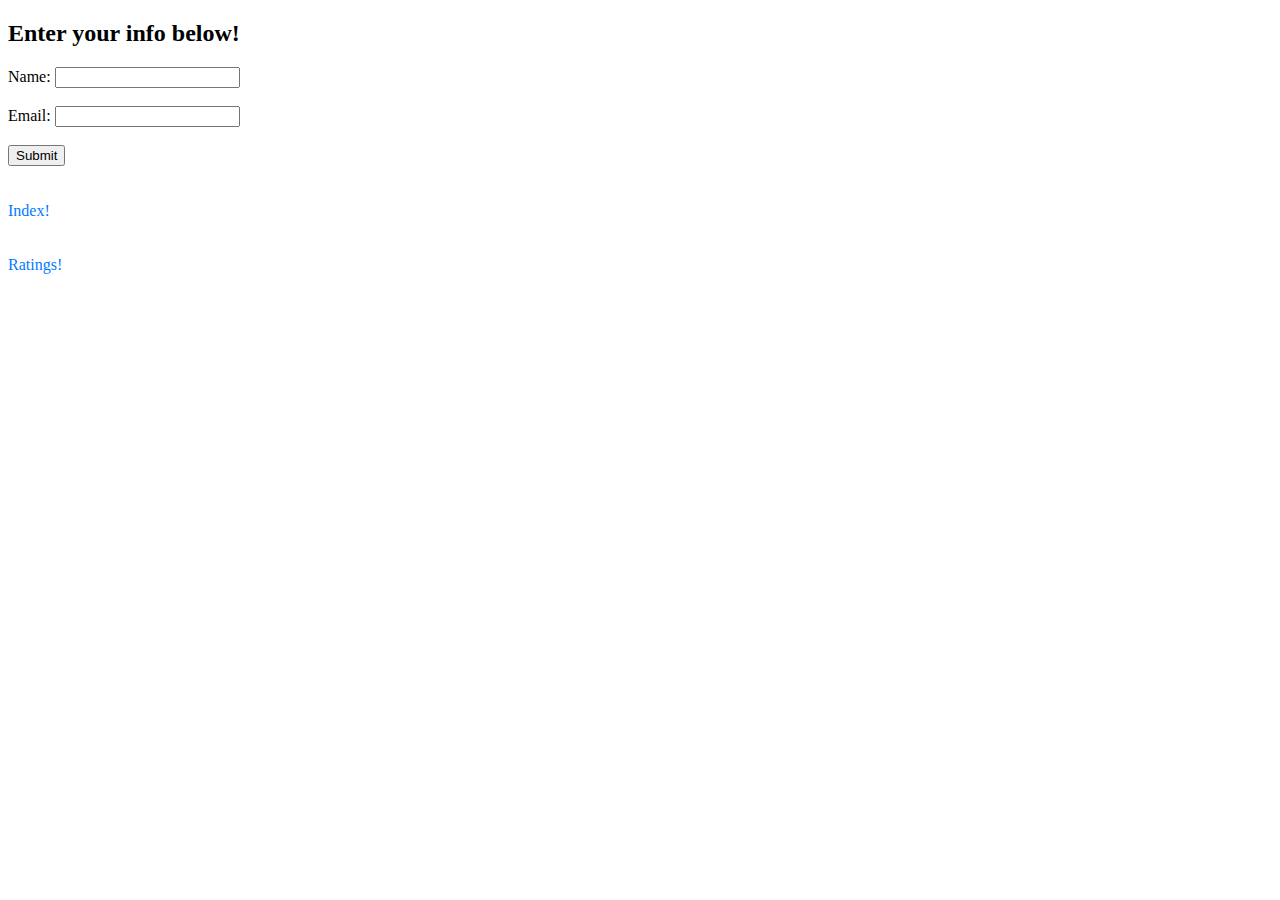
<file: about.html>
<!DOCTYPE HTML>
<html>
    <head>
        <title>Hello! I wanted to create a small music listening/ratings tracker. To navigate to them, press "Index" or "Ratings"!</title>
    </head>
    <body>
        <h2>Enter your info below!</h2>
        <form action="/submit_form" method="POST">
            <label for="name">Name:</label>
            <input type="text" id="name" name="name" required><br><br>
            
            <label for="email">Email:</label>
            <input type="email" id="email" name="email" required><br><br>
            
            <input type="submit" value="Submit">
        </form>
        <p><a href="index.php" style="color: #007bff; font-size: 16px; text-decoration: none; margin-top: 20px; display: inline-block;">Index!</a></p>
        <p><a href="ratings.php" style="color: #007bff; font-size: 16px; text-decoration: none; margin-top: 20px; display: inline-block;">Ratings!</a></p>
    </body>
</html>
</file>
